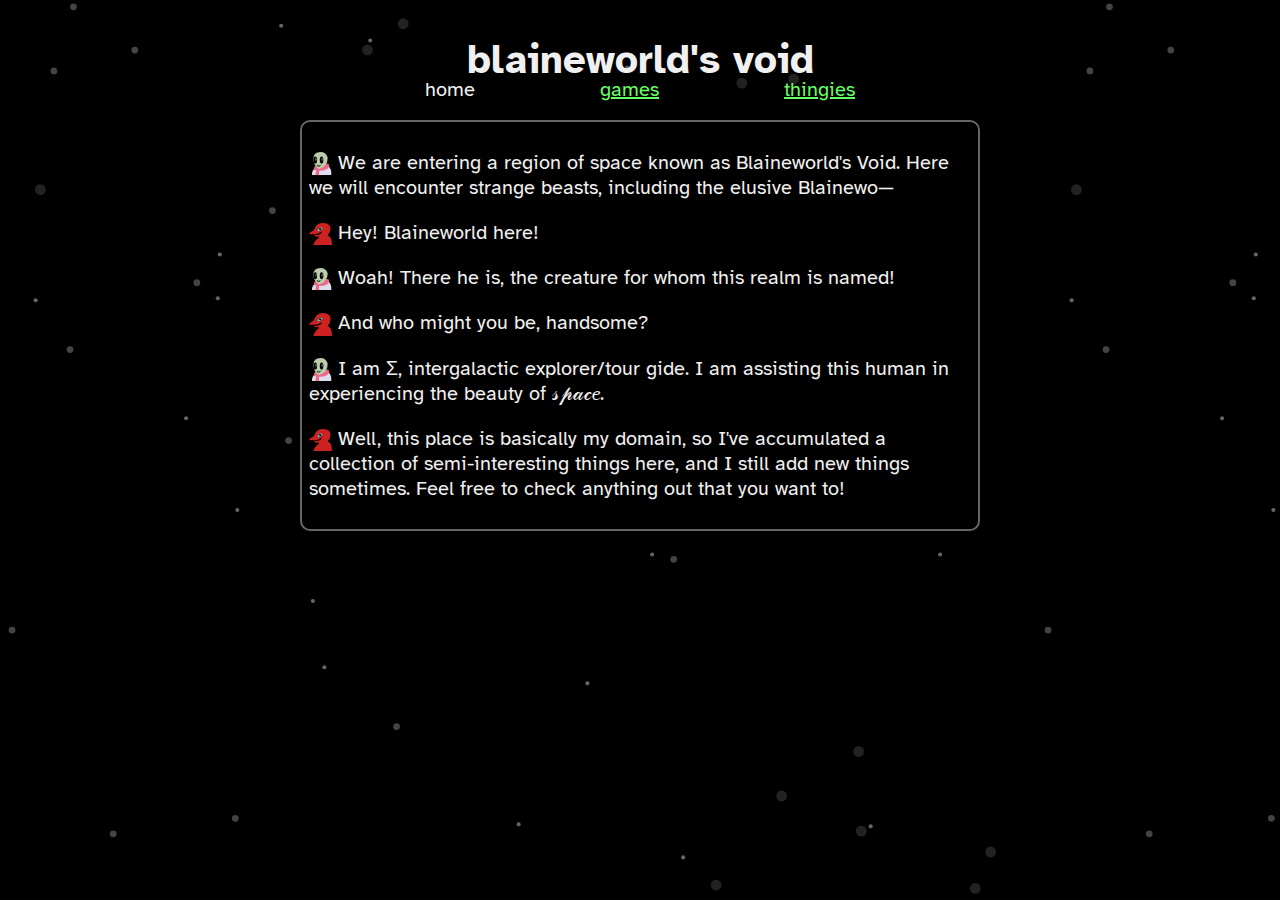
<file: index.html>
<!doctype html>
<html lang="en">
	<head>
		<meta charset="UTF-8">
		<meta name="author" content="Blaineworld">
		<meta name="description" content="Blaineworld's personal website">
		<meta name="viewport" content="width=device-width">
		<title>blaineworld's void</title>
		<link rel="stylesheet" href="/assets/main.css">
	</head>
	<body>
		<!-- Oh, you're about to edit the page to make me say something stupid, aren't you? -->
		<h1 class="usual">blaineworld's void home page</h1>
		<nav class="usual">
			<span title="you are on the home page">home</span>
			<a title="go to the games" href="/games/">games</a>
			<a title="go to the thingies" href="/thingies/">thingies</a>
		</nav>
		<article class="dialog">
			<p>
				<img src="/assets/chara/sigma.svg" class="chara" alt="Σ:"> We are entering a region
				of space known as Blaineworld's Void. Here we will encounter strange beasts,
				including the elusive Blainewo&mdash;
			</p>
			<p>
				<img src="/assets/chara/blaineworld.svg" class="chara" alt="Blaineworld:"> Hey!
				Blaineworld here!
			</p>
			<p>
				<img src="/assets/chara/sigma.svg" class="chara" alt="Σ:"> Woah! There he is, the
				creature for whom this realm is named!
			</p>
			<p>
				<img src="/assets/chara/blaineworld.svg" class="chara" alt="Blaineworld:"> And who
				might you be, handsome?
			</p>
			<p>
				<img src="/assets/chara/sigma.svg" class="chara" alt="Σ:"> I am Σ, intergalactic
				explorer/tour gide. I am assisting this human in experiencing the beauty of 𝓈𝓅𝒶𝒸𝑒.
			</p>
			<p>
				<img src="/assets/chara/blaineworld.svg" class="chara" alt="Blaineworld:"> Well,
				this place is basically my domain, so I've accumulated a collection of
				semi-interesting things here, and I still add new things sometimes. Feel free to
				check anything out that you want to!
			</p>
		</article>
	</body>
</html>
</file>
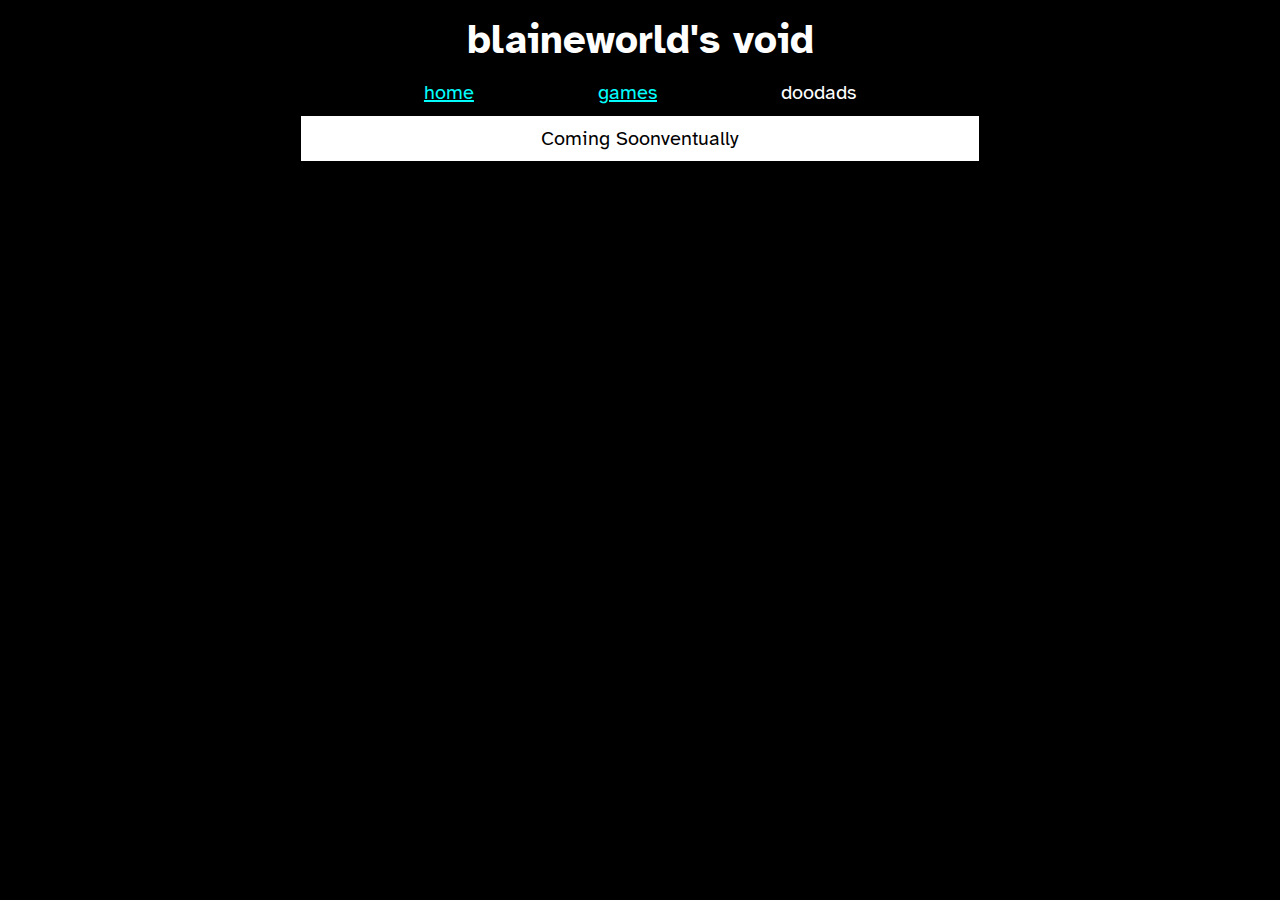
<file: doodads/index.html>
<!doctype html>
<html lang="en">
	<head>
		<meta charset="UTF-8">
		<meta name="author" content="Blaineworld">
		<meta name="viewport" content="width=device-width">
		<title>blaineworld's void</title>
		<link rel="stylesheet" href="/main.css">
	</head>
	<body>
		<div class="CENTER BOLD H H1">blaineworld's void</div>
		<nav>
			<a title="go to home page" href="/">home</a>
			<a title="go to games" href="/games/">games</a>
			<h1 class="RESET DEFAULTCURSOR">doodads</h1>
		</nav>
		<main class="CENTER sheet">
			Coming Soonventually
		</main>
	</body>
</html>
</file>
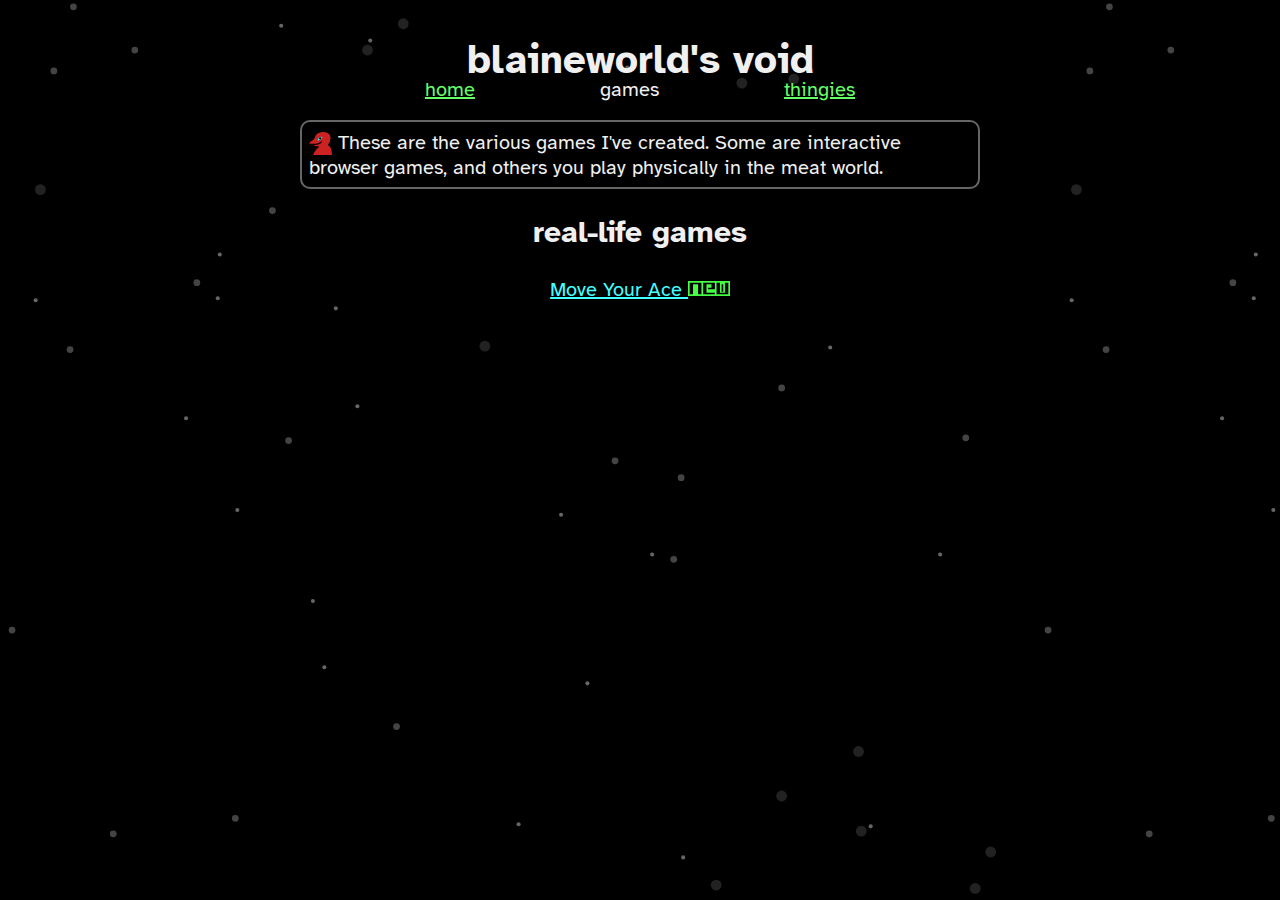
<file: games/index.html>
<!doctype html>
<html lang="en">
	<head>
		<meta charset="UTF-8">
		<meta name="author" content="Blaineworld">
		<meta name="description" content="an index of Blaineworld's games">
		<meta name="viewport" content="width=device-width">
		<title>blaineworld's games</title>
		<link rel="stylesheet" href="/assets/main.css">
	</head>
	<body>
		<h1 class="usual">blaineworld's games</h1>
		<nav class="usual">
			<a title="go to the home page" href="/">home</a>
			<span title="you are viewing the games">games</span>
			<a title="go to the thingies" href="/thingies/">thingies</a>
		</nav>
		<p class="dialog">
			<img src="/assets/chara/blaineworld.svg" class="chara" alt="Blaineworld:"> These are
			the various games I've created. Some are interactive browser games, and others you
			play physically in the meat world.
		</p>
		<main class="center void">
			<h2>real-life games</h2>
			<a href="move-your-ace/">Move Your Ace <img src="/assets/badge/new.svg" class="badge" alt="(New!)"></a>
		</main>
	</body>
</html>
</file>
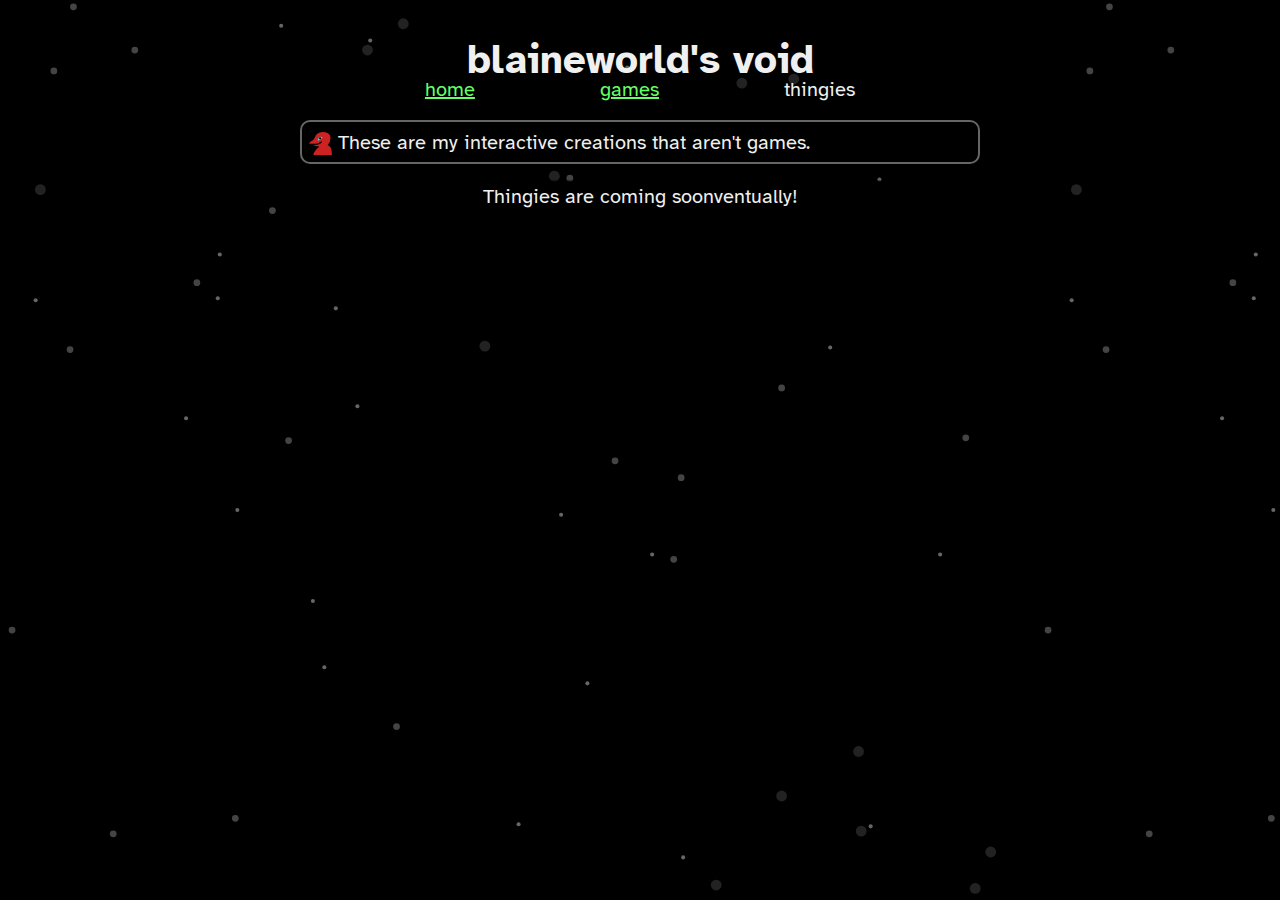
<file: thingies/index.html>
<!doctype html>
<html lang="en">
	<head>
		<meta charset="UTF-8">
		<meta name="author" content="Blaineworld">
		<meta name="description" content="an index of Blaineworld's non-game creations">
		<meta name="viewport" content="width=device-width">
		<title>blaineworld's games</title>
		<link rel="stylesheet" href="/assets/main.css">
	</head>
	<body>
		<h1 class="usual">blaineworld's thingies</h1>
		<nav class="usual">
			<a title="go to the home page" href="/">home</a>
			<a title="go to the games" href="/games/">games</a>
			<span title="you are viewing the thingies">thingies</span>
		</nav>
		<p class="dialog">
			<img src="/assets/chara/blaineworld.svg" class="chara" alt="Blaineworld:"> These are
			my interactive creations that aren't games.
		</p>
		<main class="center void">
			Thingies are coming soonventually!
		</main>
	</body>
</html>
</file>
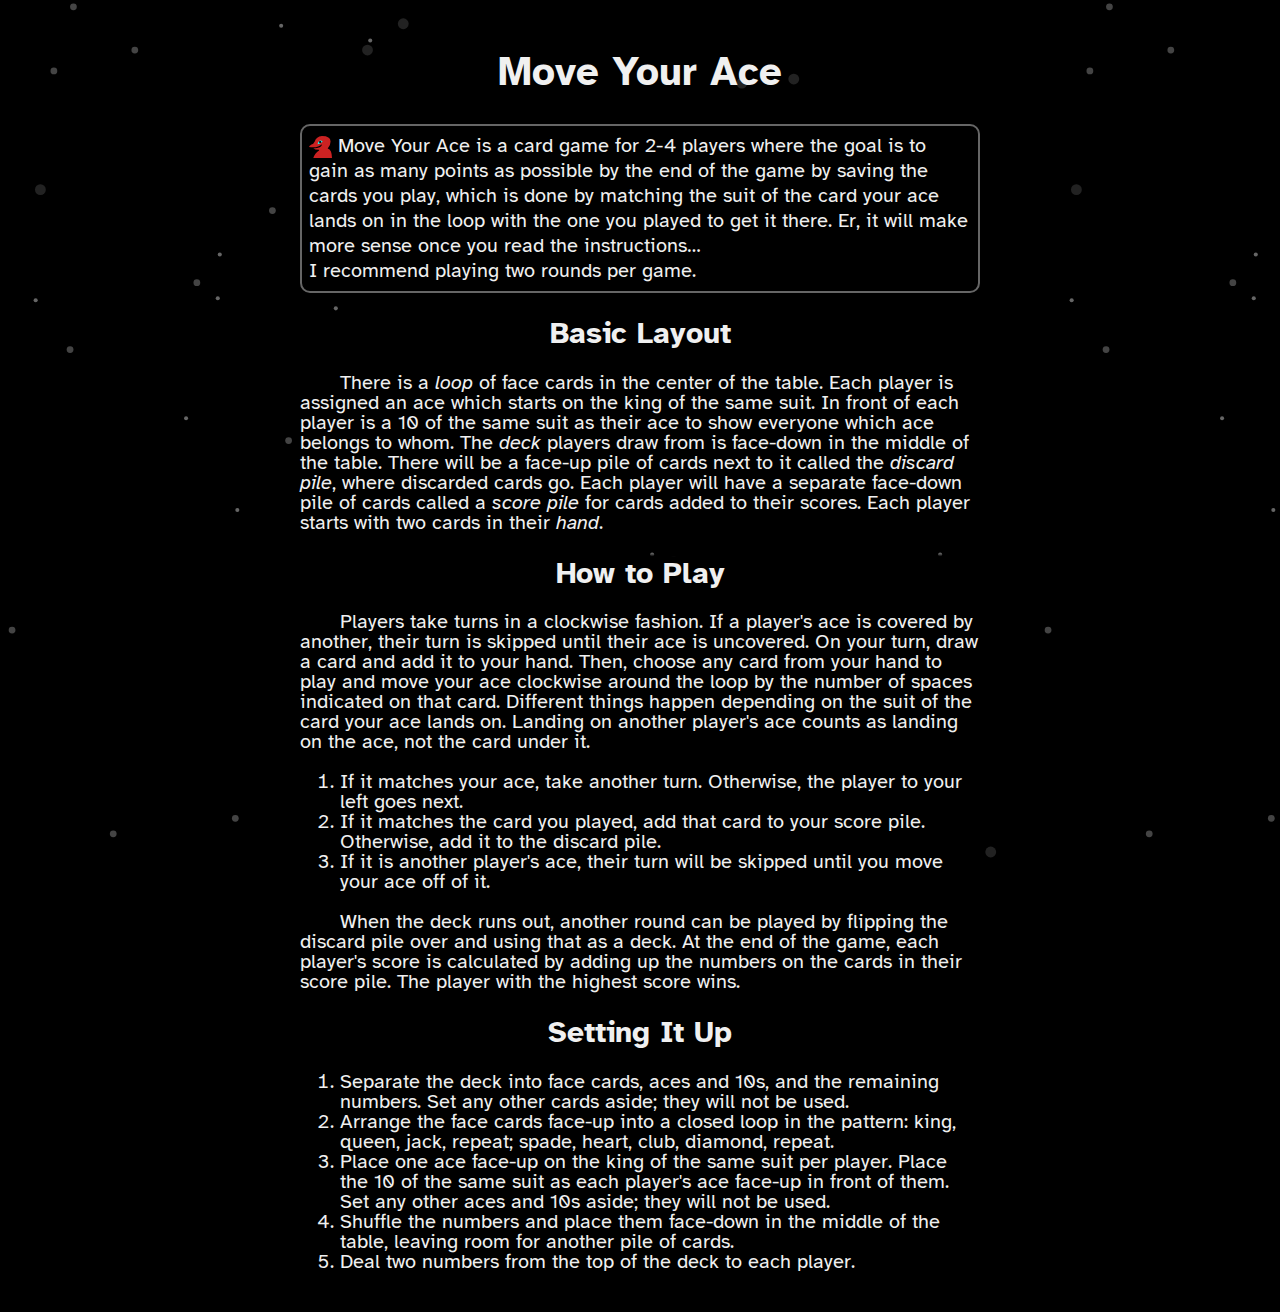
<file: games/move-your-ace/index.html>
<!doctype html>
<html lang="en">
	<head>
		<meta charset="UTF-8">
		<meta name="author" content="Blaineworld">
		<meta name="description" content="instructions to play Move Your Ace">
		<meta name="viewport" content="width=device-width">
		<title>Move Your Ace (Card Game)</title>
		<link rel="stylesheet" href="/assets/main.css">
	</head>
	<body>
		<h1 class="center">Move Your Ace</h1>
		<p class="unprinted dialog">
			<img src="/assets/chara/blaineworld.svg" class="chara" alt="Blaineworld:"> Move Your Ace
			is a card game for 2-4 players where the goal is to gain as many points as possible by
			the end of the game by saving the cards you play, which is done by matching the suit of
			the card your ace lands on in the loop with the one you played to get it there. Er, it
			will make more sense once you read the instructions…
			<br>
			I recommend playing two rounds per game.
		</p>
		<section class="unbreaking dense void">
			<h2 class="center">Basic Layout</h2>
			<p class="usual">
				There is a <dfn>loop</dfn> of face cards in the center of the table. Each player is
				assigned an ace which starts on the king of the same suit. In front of each player
				is a 10 of the same suit as their ace to show everyone which ace belongs to whom.
				The <dfn>deck</dfn> players draw from is face-down in the middle of the table. There
				will be a face-up pile of cards next to it called the <dfn>discard pile</dfn>, where
				discarded cards go. Each player will have a separate face-down pile of cards called
				a <dfn>score pile</dfn> for cards added to their scores. Each player starts with two
				cards in their <dfn>hand</dfn>.
			</p>
		</section>
		<section class="unbreaking dense void">
			<h2 class="center">How to Play</h2>
			<p class="usual">
				Players take turns in a clockwise fashion. If a player's ace is covered by another,
				their turn is skipped until their ace is uncovered. On your turn, draw a card and
				add it to your hand. Then, choose any card from your hand to play and move your ace
				clockwise around the loop by the number of spaces indicated on that card. Different
				things happen depending on the suit of the card your ace lands on. Landing on
				another player's ace counts as landing on the ace, not the card under it.
			</p>
			<ol>
				<li>
					If it matches your ace, take another turn. Otherwise, the player to your left
					goes next.
				</li>
				<li>
					If it matches the card you played, add that card to your score pile. Otherwise,
					add it to the discard pile.
				</li>
				<li>
					If it is another player's ace, their turn will be skipped until you move your
					ace off of it.
				</li>
			</ol>
			<p class="usual">
				When the deck runs out, another round can be played by flipping the discard pile
				over and using that as a deck. At the end of the game, each player's score is
				calculated by adding up the numbers on the cards in their score pile. The player
				with the highest score wins.
			</p>
		</section>
		<section class="unbreaking dense void">
			<h2 class="center">Setting It Up</h2>
			<ol>
				<li>
					Separate the deck into face cards, aces and 10s, and the remaining numbers.
					Set any other cards aside; they will not be used.
				</li>
				<li>
					Arrange the face cards face-up into a closed loop in the pattern: king, queen,
					jack, repeat; spade, heart, club, diamond, repeat.
				</li>
				<li>
					Place one ace face-up on the king of the same suit per player. Place the 10 of
					the same suit as each player's ace face-up in front of them. Set any other aces
					and 10s aside; they will not be used.
				</li>
				<li>
					Shuffle the numbers and place them face-down in the middle of the table, leaving
					room for another pile of cards.
				</li>
				<li>
					Deal two numbers from the top of the deck to each player.
				</li>
			</ol>
		</section>
	</body>
</html>
</file>
<file: assets/main.css>
@import url('https://fonts.googleapis.com/css2?family=Atkinson+Hyperlegible:ital,wght@0,400;0,700;1,400;1,700&display=swap');

/* Super Swag Browser Stuff */

* {
	scrollbar-color: var(--special) #0000;
}

::-webkit-scrollbar {
	background-color: #0000;
	height: default;
	width: default;
}
::-webkit-scrollbar-thumb {
	background-color: var(--special);
}
::-webkit-scrollbar-thumb:hover {
	background-color: var(--link);
}
::-webkit-scrollbar-thumb:active {
	background-color: var(--active);
}

::selection {
	background-color: var(--special);
	color: var(--fill);
}

/* Generic Elements */

html {
	/* Global Variables */
	--active: #fa4;
	--dim: #666;
	--fill: #000;
	--link: #4ff;
	--special: #6f6;
	--visited: #f4f;
	--text: #f0f0f0;

	font-family: 'Atkinson Hyperlegible', sans-serif;
	font-size: 125%;
	line-height: 1.25;
	overflow-y: scroll;
	padding: 1em;
}

body {
	background-attachment: fixed;
	background-color: var(--fill);
	background-image: url("/assets/background/stars.svg");
	background-position: center;
	background-size: calc((95vw + 95vh) / 2);

	color: var(--text);
	margin: 1em auto;
	max-width: 180mm;
}

a:link {
	color: var(--link);
}
a:link:focus, a:link:hover, a:visited:focus, a:visited:hover {
	background-color: var(--link);
	border-radius: 0.125em;
	color: var(--fill);
	outline: none;
	text-decoration: none;
}
a:visited {
	color: var(--visited);
}
a:visited:focus, a:visited:hover {
	background-color: var(--visited);
}
a:link:active, a:visited:active {
	background-color: var(--active);
}

/* Usual Elements */

h1.usual {
	font-size: 0;
}

nav.usual {
	--link: var(--special);
	--visited: var(--special);

	cursor: default;
	display: flex;
	align-items: center;
	flex-direction: row;
	flex-wrap: wrap;
	justify-content: space-evenly;
	line-height: 1;
	margin-bottom: 1em;
}
nav.usual::before {
	content: "blaineworld's void";

	font-size: 2em;
	font-weight: bold;
	text-align: center;
	width: 100%;
}

p.usual {
	text-indent: 2em;
}

/* Specific Classes */

.badge {
	display: inline-block;
	height: 0.75em;
	vertical-align: baseline;
}

.chara {
	display: inline-block;
	height: 1.125em;
	vertical-align: middle;
}

.dialog {
	background-color: var(--fill);
	border: 0.125em solid var(--dim);
	border-radius: 0.5em;
	margin: 1em 0;
	padding: 0.375em;
}

.void {
	background-color: var(--fill);
	box-shadow: 0 0 0.1em 0.15em var(--fill);
	margin: 1em 0;
}

/* General Classes */

.center {
	text-align: center;
}

.dense {
	line-height: 1;
}

.smallish {
	font-size: 0.8em;
}

.unbreaking {
	page-break-inside: avoid;
}

/* Print Stuff */

@media print {
	:root {
		--active: #805511;
		--dim: #888;
		--fill: #fff;
		--link: #118080;
		--special: #228022;
		--visited: #801180;
		--text: #000;
	}

	body {
		background-image: none;
	}

	.unprinted {
		display: none;
	}
}
</file>
<file: main.css>
@import url('https://fonts.googleapis.com/css2?family=Atkinson+Hyperlegible:ital,wght@0,400;0,700;1,400;1,700&display=swap');

* {
	scrollbar-color: #4f4 #0000;
}

::-webkit-scrollbar {
	background-color: #0000;
	height: default;
	width: default;
}
::-webkit-scrollbar-thumb {
	background-color: #4f4;
}
::-webkit-scrollbar-thumb:hover {
	background-color: #8f8;
}
::-webkit-scrollbar-thumb:active {
	background-color: #f80;
}

::selection {
	background-color: var(--special);
	color: var(--fill);
}

:root {
	--active: #f80;
	--fill: #000;
	--link: #0ff;
	--special: #4f4;
	--visited: #f0f;
	--text: #fff;

	font-family: 'Atkinson Hyperlegible', sans-serif;
	font-size: 125%;
	line-height: 1.25;
	overflow-y: scroll;
}

a:link {
	color: var(--link);
}
a:visited {
	color: var(--visited);
}
a:link:focus, a:link:hover {
	background-color: var(--link);
	border-radius: 0.125em;
	color: var(--fill);
	text-decoration: none;
}
a:visited:focus, a:visited:hover {
	background-color: var(--visited);
	border-radius: 0.125em;
	color: var(--fill);
	text-decoration: none;
}
a:link:active, a:visited:active {
	background-color: var(--active);
}

body {
	background-color: var(--fill);
	color: var(--text);
	margin: auto;
	max-width: 180mm;
}

nav {
	--visited: var(--link);

	display: flex;
	flex-direction: row;
	flex-wrap: wrap;
	justify-content: space-evenly;
}

/* Utility Classes */

.RESET {
	all: unset;
}

.CENTER {
	text-align: center;
}
.JUSTIFY {
	text-align: justify;
}
.LEFT {
	text-align: left;
}
.RIGHT {
	text-align: right;
}

.BOLD {
	font-weight: bold;
}
.ITALIC {
	font-style: italic;
}

.DEFAULTCURSOR {
	cursor: default;
}

.H {
	line-height: 0;
	margin: 2rem 0;
}
.H1 {
	font-size: 2em;
}
.H2 {
	font-size: 1.5em;
}
.H3 {
	font-size: 1.17em;
}
.H4 {
	font-size: 1em;
}
.H5 {
	font-size: 0.83em;
}
.H6 {
	font-size: 0.67em;
}

/* Style Classes */

.bordered, .sheet {
	border: 1px solid var(--text);
}
.color, .sheet {
	background-color: var(--fill);
	color: var(--text);
}
.padded, .sheet {
	padding: 0.5em 1em;
}
.spaced, .sheet {
	margin: 0.5em 0;
}

.paper, .sheet {
	--active: #b40;
	--fill: #fff;
	--link: #055;
	--special: #1a1;
	--visited: #808;
	--text: #000;
}
.void {
	--active: #f80;
	--fill: #000;
	--link: #0ff;
	--special: #4f4;
	--visited: #f0f;
	--text: #fff;
}

@media print {
	:root, .void {
		--active: #b40;
		--fill: #fff;
		--link: #055;
		--special: #1a1;
		--visited: #808;
		--text: #000;
	}

	body {
		background-image: none;
	}

	.void {
		--fill: #eee;
	}
}
</file>
